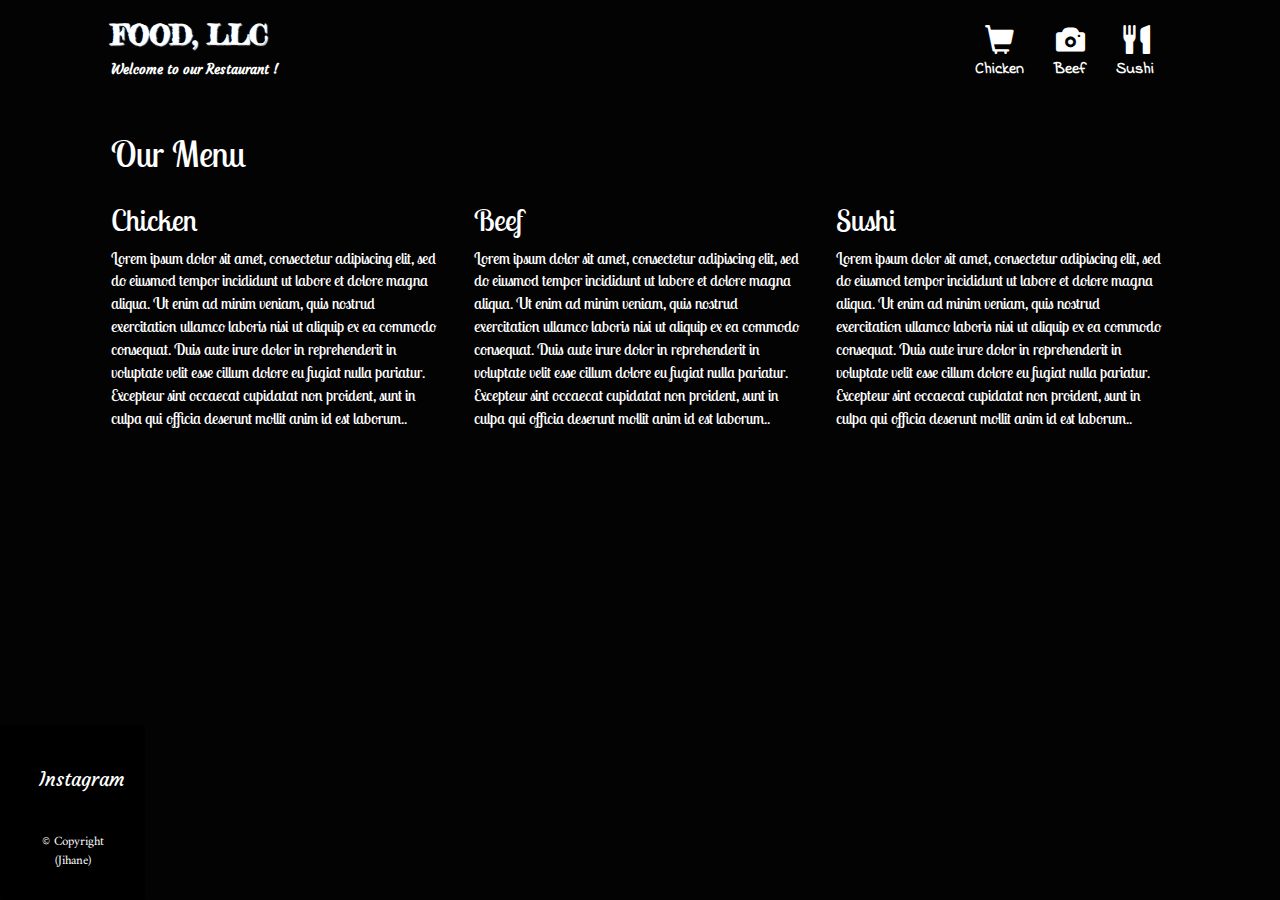
<file: module03.html>
<!doctype html>
<html lang="en">
  <head>
    <meta charset="utf-8">
    <meta http-equiv="X-UA-Compatible" content="IE=edge">
   <meta name="keywords" content="Photography; Traveling; Cooking; Looking; Deliver; Livraison; Tableau; Cuisine; Photographie; Art; Arts; "/>
    <meta name="description" content="Welcome to Uninteresting Arts"/>
    <meta name="author" content="Jihane AFOUKAL"/>
    <meta name="viewport" content="width=device-width, initial-scale=1">
    <title>Coursera Module 3 Jihane</title>
    <link rel="stylesheet" href="css/bootstrap.min.css">
    <link rel="stylesheet" href="css/styles.css">
    
    <link href="https://fonts.googleapis.com/css2?family=Lobster+Two:ital,wght@0,400;0,700;1,400;1,700&family=Oxygen:wght@300;400;700&display=swap" rel='stylesheet' type='text/css'>
    <link href="https://fonts.googleapis.com/css2?family=Fredericka+the+Great&display=swap" rel='stylesheet' type='text/css'>
    <link href="https://fonts.gstatic.com">
    <link href="https://fonts.googleapis.com/css2?family=Indie+Flower&display=swap" rel='stylesheet' type='text/css'>
    <link href="https://fonts.googleapis.com/css2?family=Sacramento&display=swap" rel='stylesheet' type='text/css'>
    <link href='https://fonts.googleapis.com/css2?family=Courgette&display=swap'rel='stylesheet' type='text/css'>
    <link href="https://fonts.googleapis.com/css2?family=Courgette&display=swap" rel='stylesheet' type='text/css'>
    <link href="https://fonts.googleapis.com/css2?family=Amiri:ital,wght@0,400;0,700;1,400;1,700&family=Italianno&family=Kufam:wght@400;500&family=Lalezar&family=Marck+Script&display=swap" rel='stylesheet' type='text/css'>
  </head>
<body>
  <header>
    <nav id="header-nav" class="navbar navbar-default">
      <div class="container">
        <div class="navbar-header">
          <a href="index.html" class="pull-left">
            <div id="logo-img"></div>
          </a>

          <div class="navbar-brand">
            <a href="module03.html"> <h1>FOOD, LLC</h1></a>
            <p>
              <span> Welcome to our Restaurant !</span>
              
            </p>
          </div>

          <button type="button" class="navbar-toggle collapsed" data-toggle="collapse" data-target="#collapsable-nav" aria-expanded="false">
            <span class="sr-only">Toggle navigation</span>
            <span class="icon-bar"></span>
            <span class="icon-bar"></span>
            <span class="icon-bar"></span>
          </button>
        </div>
        
        <div id="collapsable-nav" class="collapse navbar-collapse">
           <ul id="nav-list" class="nav navbar-nav navbar-right">
            <li class="visible-xs active">
              <a href="module03.html">
                <span class="glyphicon glyphicon-home"></span> Home</a>
            </li>
            <li>
              <a href="#" target="_blank">
                <span class="glyphicon glyphicon-shopping-cart"></span><br class="hidden-xs"> Chicken</a>
            </li>
            <li>
              <a href="artoflooking.html" target="_blank">
                <span class="glyphicon glyphicon-camera"></span><br class="hidden-xs"> Beef </a>
            </li>
            <li>
              <a href="#" target="_blank">
                <span class="glyphicon glyphicon-cutlery"></span><br class="hidden-xs"> Sushi </a>
            </li>
            
          </ul><!-- #nav-list -->
        </div><!-- .collapse .navbar-collapse -->
      </div><!-- .container -->
    </nav><!-- #header-nav -->
  </header>

  
  
  <div id="main-content" class="container">
     
      <h1>Our Menu</h1>
      <div id="head-paragraphe" class="row">
        <div class="col-md-4 col-sm-6 col-xs-12">
        <h2>Chicken</h2>
        <p>Lorem ipsum dolor sit amet, consectetur adipiscing elit, sed do eiusmod tempor incididunt ut labore et dolore magna aliqua. Ut enim ad minim veniam, quis nostrud exercitation ullamco laboris nisi ut aliquip ex ea commodo consequat. Duis aute irure dolor in reprehenderit in voluptate velit esse cillum dolore eu fugiat nulla pariatur. Excepteur sint occaecat cupidatat non proident, sunt in culpa qui officia deserunt mollit anim id est laborum..</p>
      </div>
      <div class="col-md-4 col-sm-6 col-xs-12">
        <h2>Beef</h2>
        <p>Lorem ipsum dolor sit amet, consectetur adipiscing elit, sed do eiusmod tempor incididunt ut labore et dolore magna aliqua. Ut enim ad minim veniam, quis nostrud exercitation ullamco laboris nisi ut aliquip ex ea commodo consequat. Duis aute irure dolor in reprehenderit in voluptate velit esse cillum dolore eu fugiat nulla pariatur. Excepteur sint occaecat cupidatat non proident, sunt in culpa qui officia deserunt mollit anim id est laborum..</p>
        
      </div>
      <div class="col-md-4 col-sm-12 col-xs-12">
        <h2>Sushi</h2>
        <p>Lorem ipsum dolor sit amet, consectetur adipiscing elit, sed do eiusmod tempor incididunt ut labore et dolore magna aliqua. Ut enim ad minim veniam, quis nostrud exercitation ullamco laboris nisi ut aliquip ex ea commodo consequat. Duis aute irure dolor in reprehenderit in voluptate velit esse cillum dolore eu fugiat nulla pariatur. Excepteur sint occaecat cupidatat non proident, sunt in culpa qui officia deserunt mollit anim id est laborum..</p>
      </div>
      
    
      </div> </div>


  <footer class="panel-footer">
    <div class="container">
      <div class="row">
        <section id="Instagram" class="col-sm-4">
          <span>Instagram</span><br>
          
          
          <hr class="visible-xs">
        </section>
        
          
          
      </div>
      <div class="text-center">&copy; Copyright <br> (Jihane) <br></div>
    </div>
  </footer>

  <!-- jQuery (Bootstrap JS plugins depend on it) -->
 <script src="js/jquery-2.1.4.min.js"></script>
  <script src="js/bootstrap.min.js"></script>
  
</body>
</html>
</file>
<file: css/styles.css>
body {
  font-size: 16px;
  font-family: 'Lobster Two', cursive;
  background-color: #030303;
  color: #fff;
}


.container {
    width: 85%;
 }
/** HEADER **/
#header-nav {
  background-color: #030303;
  border-radius: 0;
  border: 0;
}



.navbar-brand {
  padding-top: 25px;
}
.navbar-brand h1 { /* uninteresting */
  font-family: 'Fredericka the great', cursive;
  color: #fff;
  font-size: 1.5em;
  text-transform: uppercase;
  font-weight: bold;
  text-shadow: 1px 1px 1px #fff;
  margin-top: 0;
  margin-bottom: 0;
  line-height: .75;
}

.navbar-brand a:hover, .navbar-brand a:focus {
  text-decoration: none;
}
.navbar-brand a:hover, .navbar-brand a:active {
  background: #fff;
}
.navbar-brand p { /* cert */
  color: #fff;
  font-size: .7em;
  margin-top: 15px;
  font-family: 'Indie Flower', cursive;
}
.navbar-brand p span { /* the art of .. */
  vertical-align: middle;
  font-weight: bold;
  font-family: 'Courgette', cursive;
}

#nav-list {
  margin-top: 10px;
  font-family: 'Indie Flower', cursive;
  font-weight: bold;
}
#nav-list a {
  color: #fff;
  text-align: center;
}
#nav-list a:visited {
  background: #7F817F;
}
#nav-list a:hover {
  background: #585757;
}
#nav-list a span {
  font-size: 1.8em;
}



.navbar-header button.navbar-toggle, .navbar-header .icon-bar {
  border: 1px solid #fff;
}
.navbar-header button.navbar-toggle {
  clear: both;
  margin-top: -30px;
}
/* END HEADER */

/* FOOTER */
.panel-footer {
  margin-top: 30px;
  padding-top: 35px;
  padding-bottom: 30px;
  background-color: #000;
  border-top: 0;
  bottom: 0;
  position:absolute;

}
.panel-footer div.row {
  margin-bottom: 35px;

}
#Facebook, #Instagram {
  line-height: 2;
  font-family: 'Courgette', cursive;
   font-size: 1.2em;
   color: #fff;
}
#Instagram > span, #Facebook > span {
  font-size: 1em;
  font-family: 'Courgette', cursive;
  }
#Instagram > a, #Facebook > a {
  font-size: 1.2em;
  font-family: 'marck script', cursive;
  text-decoration: none;
  color: #fff;
  }



.text-center {
font-family: 'Amiri', serif;
position: center;
font-size: 0.8em;
color: #fff;
}
/* END FOOTER */






/* END HOME PAGE */









/********** Medium devices only **********/
@media (min-width: 992px) and (max-width: 1199px) {
  /* Header */
 
  /* End Header */
.text-center {
font-family: 'Amiri', serif;
position: center;
font-size: 0.8em;
color: #fff;
}
 
  
 
}



 


/********** Extra small devices only **********/
@media (max-width: 767px) {
  /* Header */
  .navbar-brand {
    padding-top: 10px;
    height: 80px;
  }
  .navbar-brand h1 { /*  name */
    padding-top: 10px;
    font-size: 5vw; /* 1vw = 1% of viewport width */
  }
  .navbar-brand p { /* Kosher cert */
    font-size: .8em;
    margin-top: 12px;
  }
  .navbar-brand p img { /* Star-K */
    height: 20px;
  }

  #collapsable-nav a { /* Collapsed nav menu text */
    font-size: 1.2em;
  }
  #collapsable-nav a span { /* Collapsed nav menu glyph */
    font-size: 1em;
    margin-right: 5px;
  }


  /* Footer */
  .panel-footer section {
    margin-bottom: 30px;
    text-align: center;
  }
  .panel-footer section:nth-child(3) {
    margin-bottom: 0; /* margin already exists on the whole row */
  }
  .panel-footer section hr {
    width: 50%;
  }
  /* End Footer */

 
  }


/********** Super extra small devices Only :-) (e.g., iPhone 4) **********/
@media (max-width: 479px) {
  /* Header */
  .navbar-brand h1 { /*  name */
    padding-top: 5px;
    font-size: 6vw;
  }
  /* End Header */
  
  

  .col-xxs-12 {
    position: relative;
    min-height: 1px;
    padding-right: 15px;
    padding-left: 15px;
    float: left;
    width: 100%;
  }
}
</file>
